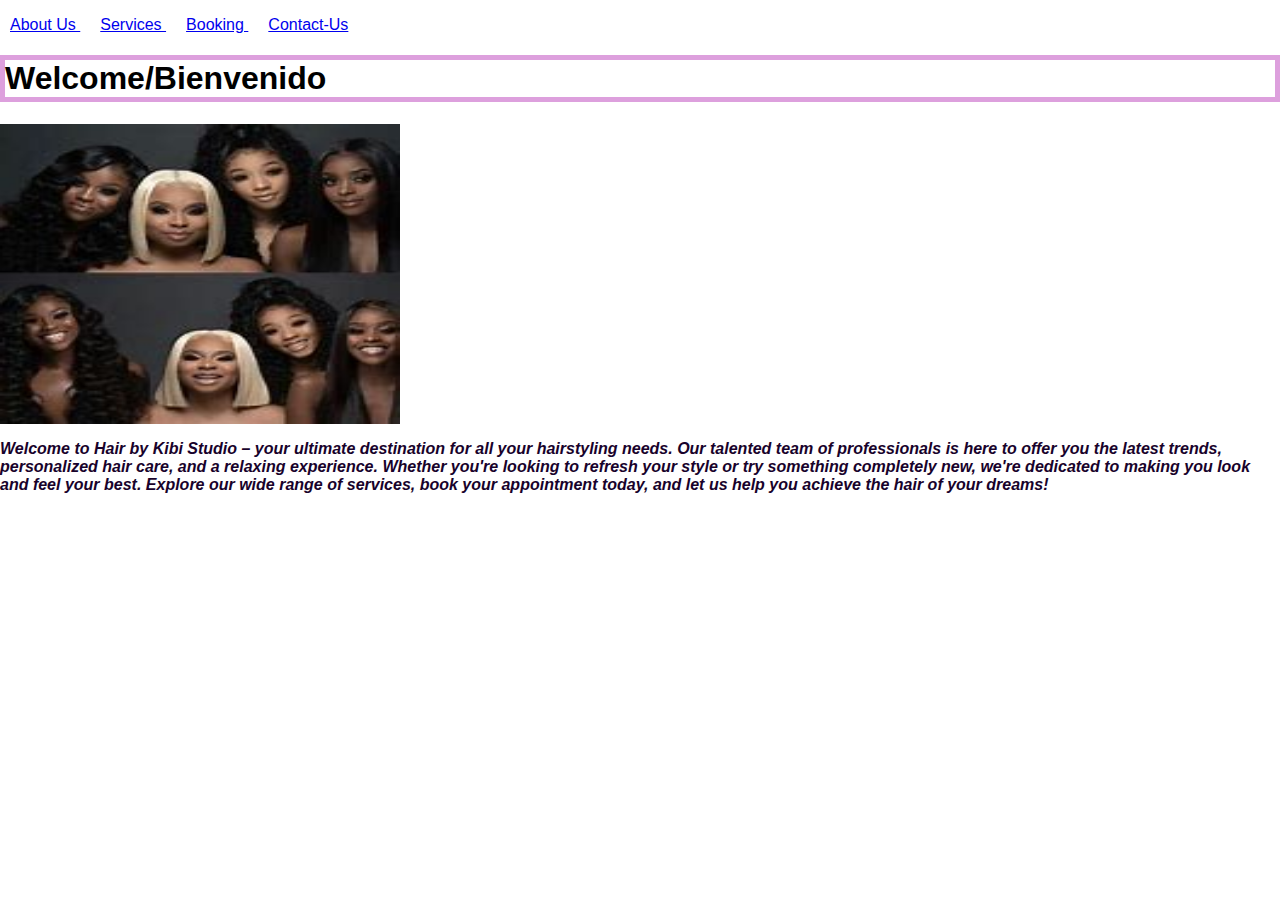
<file: index.html>
<!DOCTYPE html>
<!-- Name: Vimbikai Angel Chikumbirike-->
 <!-- GUI Assignment: Creating First WebPage-->
<!-- Date Created: 9/11/2024-->
<!--Description: This index.html page acts as the home page of Hair By Kibi Studio. It contains navigation bars to the other sites -->
<html lang="en">
  <head>
    <meta charset="utf-8">
    <title>Hair by Kibi Studio- Home</title>
 <link rel="stylesheet" href="index.css"> 
  </head>

      <body>
    
    <nav>
        <ul>
            <li><a href="AboutUs.html"> About Us </a></li>
            <li><a href="Service.html"> Services </a></li>
            <li><a href="Booking.html"> Booking </a></li>
            <li><a href="Contact.html"> Contact-Us</a></li>
        </ul>
    </nav>
		<h1>Welcome/Bienvenido</h1>
		<img src="home page image.jpg" alt="Home Page Dispaly" style="width:400px;height:300px;" title="Welcome to Hair by Kibi" align="center">
	      <p>Welcome to Hair by Kibi Studio – your ultimate destination for all your hairstyling needs. Our talented team of professionals is here to offer you the latest trends, personalized hair care, and a relaxing experience. Whether you're looking to refresh your style or try something completely new, we're dedicated to making you look and feel your best.

            Explore our wide range of services, book your appointment today, and let us help you achieve the hair of your dreams!</p>
		
		
             
             
		
		
	</body>

	<!-- <script src="script.js"></script> -->
</html>
</file>
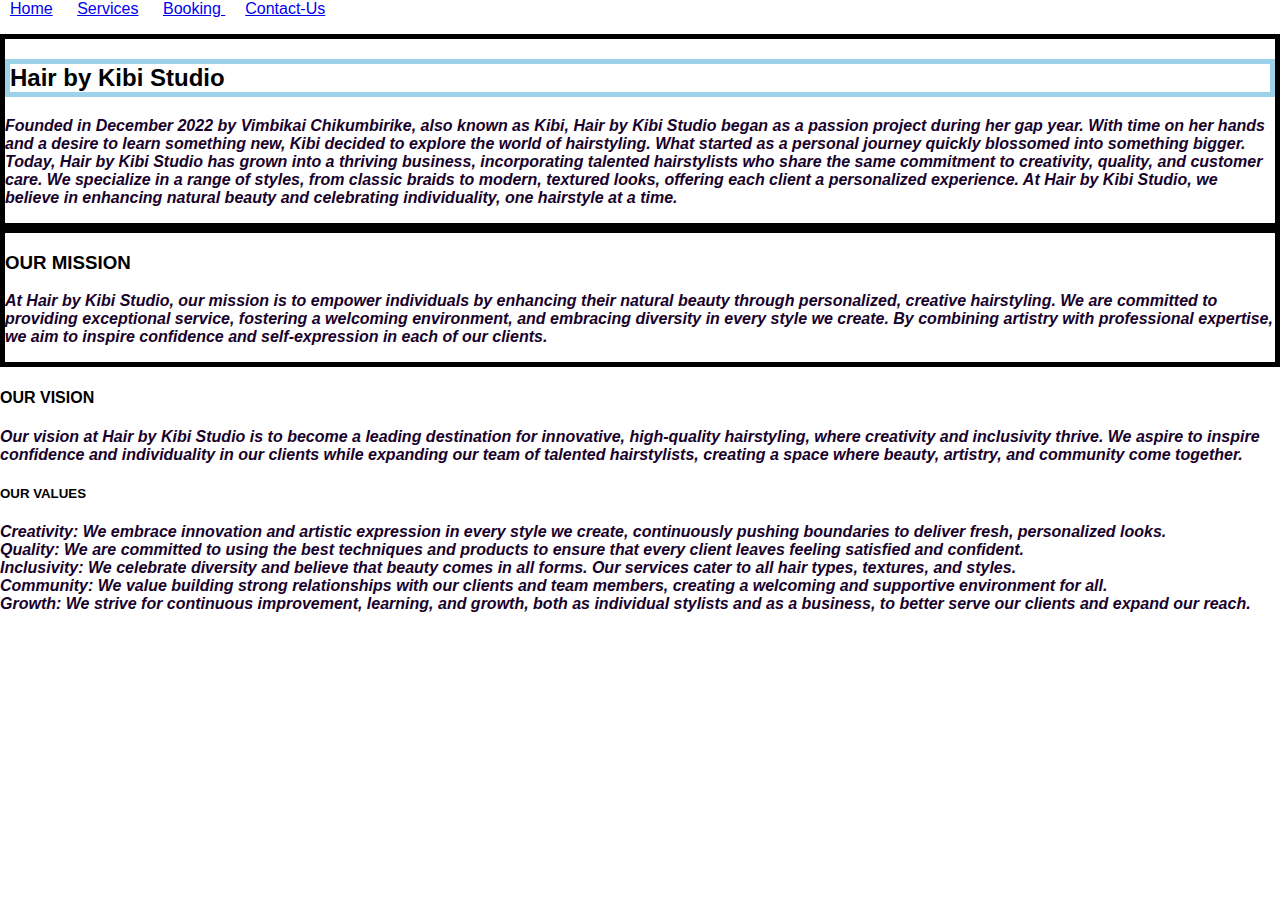
<file: AboutUs.html>
<!-- Name: Vimbikai Angel Chikumbirike-->
 <!-- GUI Assignment: Creating First WebPage-->
<!-- Date Created: 9/11/2024-->
<!--Description: This about page describes the Studio's founder, Mission, Vision and goals. It also links to other web pages -->

<html lang="en">
  <head>
    <meta charset="utf-8">
    <title>Hair by Kibi-About Us</title>
    <link rel="stylesheet" href="index.css"> 
  </head>
  <body>
    <nav>
        <ul>
            <li><a href="index.html"> Home</a></li>
            
            <li><a href="Service.html"> Services</a></li>
            <li><a href="Booking.html"> Booking </a></li>
            <li><a href="Contact.html">Contact-Us</a></li>
            
        </ul>
    </nav>
    <section>
		<h2> Hair by Kibi Studio</h2> 
        <p>Founded in December 2022 by Vimbikai Chikumbirike, also known as Kibi, Hair by Kibi Studio began as a passion project during her gap year. With time on her hands and a desire to learn something new, Kibi decided to explore the world of hairstyling. What started as a personal journey quickly blossomed into something bigger.

            Today, Hair by Kibi Studio has grown into a thriving business, incorporating talented hairstylists who share the same commitment to creativity, quality, and customer care. We specialize in a range of styles, from classic braids to modern, textured looks, offering each client a personalized experience.
            
            At Hair by Kibi Studio, we believe in enhancing natural beauty and celebrating individuality, one hairstyle at a time.</p>

        </section>
        <section>
		<h3>OUR MISSION</h3>
		<p>At Hair by Kibi Studio, our mission is to empower individuals by enhancing
        their natural beauty through personalized, creative hairstyling. We are committed to
        providing exceptional service, fostering a welcoming environment, and embracing diversity
        in every style we create. By combining artistry with professional expertise, 
        we aim to inspire confidence and self-expression in each of our clients.
			 </p>
            </section>
		<h4> OUR VISION </h4>
		<p>Our vision at Hair by Kibi Studio is to become a leading
    destination for innovative, high-quality hairstyling, where 
    creativity and inclusivity thrive. We aspire to inspire confidence and individuality in our clients while expanding our team of talented hairstylists, creating a space where beauty, artistry, and community come together.

        </p>
<h5>OUR VALUES</h5>
<P>Creativity: We embrace innovation and artistic expression in every style we create, continuously pushing boundaries to deliver fresh, personalized looks.
<br>
    Quality: We are committed to using the best techniques and products to ensure that every client leaves feeling satisfied and confident.
    <br> 
    Inclusivity: We celebrate diversity and believe that beauty comes in all forms. Our services cater to all hair types, textures, and styles.
    <br>
    Community: We value building strong relationships with our clients and team members, creating a welcoming and supportive environment for all.
    <br>
    Growth: We strive for continuous improvement, learning, and growth, both as individual stylists and as a business, to better serve our clients and expand our reach.</P>
	</body>
	<!-- <script src="script.js"></script> -->
</html>
</file>
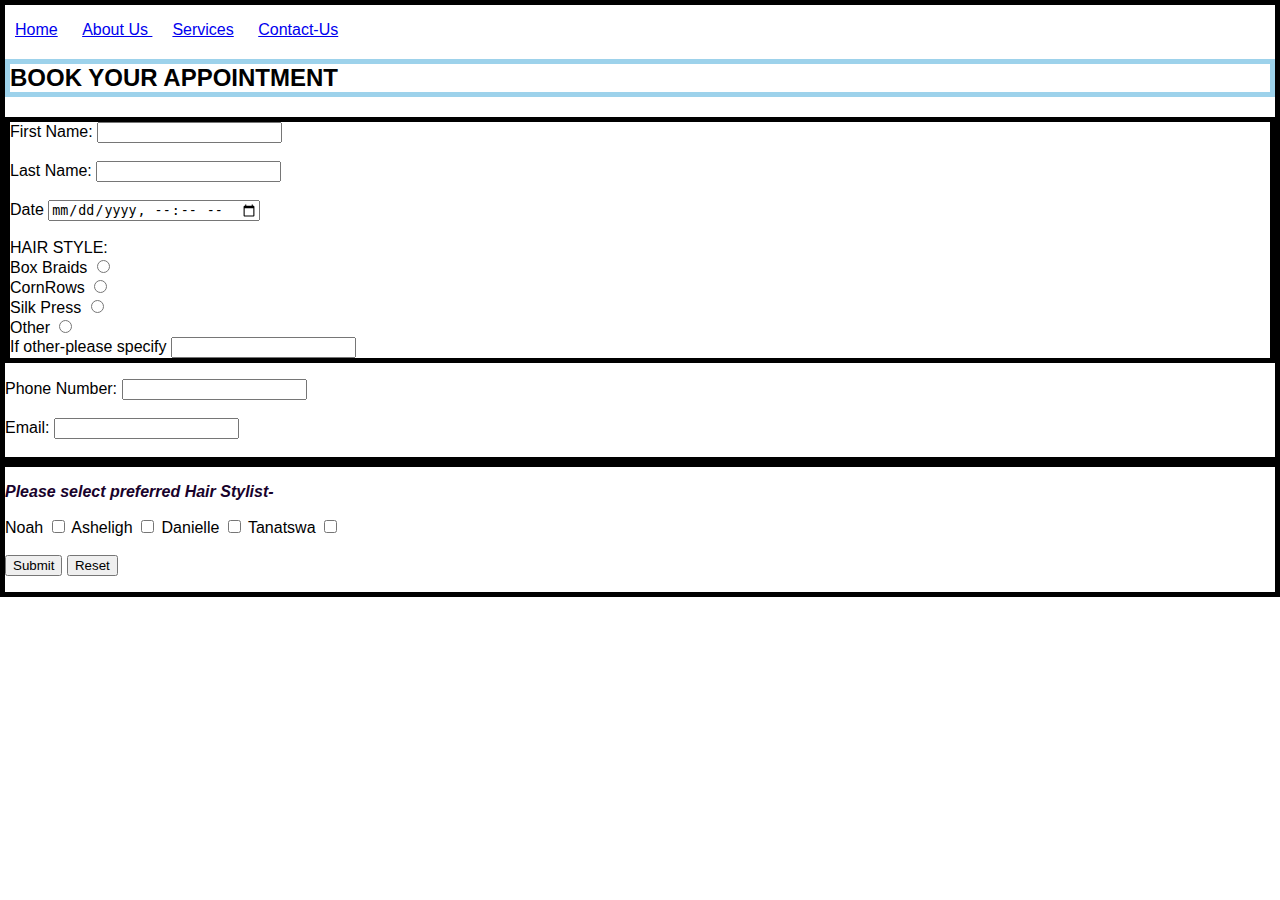
<file: Booking.html>
<!-- Name: Vimbikai Angel Chikumbirike-->
 <!-- GUI Assignment: Creating First WebPage-->
<!-- Date Created: 9/11/2024-->
<!--Description: This booking.html page gives customers the ability to book an appointment online through usage of forms and and html input types.Allows them to fill the required fields before submitting request.
It contains navigation bars to the other sites -->

<html lang="en">
  <head>
    <meta charset="utf-8">
    <title>Hair by Kibi-Booking</title>
    <link rel="stylesheet" href="index.css"> 
  </head>
  <body>
    <section>
        <nav>
            <ul>
                <li><a href="index.html"> Home</a></li>
                <li><a href="AboutUs.html"> About Us </a></li>
                <li><a href="Service.html"> Services</a></li>
                
                <li><a href="Contact.html">Contact-Us</a></li>
                
            </ul>
        </nav>
        <h2>BOOK YOUR APPOINTMENT</h2>
		<form action="Book" method="post">
            <section>
                <label for="First name"> First Name:</label>
                <input type="text" id="name" name="First Name" required> <br><br>
                <label for="Last name"> Last Name:</label>
                <input type="text" id="name" name="Last Name" required><br><br> 
                <label for="Date" title="We will let you know if the date you picked is available"> Date </label>
                <input type="datetime-local" id="Date" name="date" required><br><br
                <form>
                <label for="Hairstyle"> HAIR STYLE: </label><br>
                <label for="BoxBraids">Box Braids</label>
                <input type="radio" id="Box Braids" name="Hairstyle" value="Box Braids"><br>
                <label for="CornRows">CornRows</label>
                <input type="radio" id="cornrows" name="Hairstyle" value="Cornrows"><br>
                <label for="SilkPress">Silk Press</label>
                <input type="radio" id="silk press" name="Hairstyle" value="Silk Press"><br>
                <label for="Other">Other</label>
                <input type="radio" id="other" name="other" value="Other"><br>
                <label for="IfOther">If other-please specify</label>
                <input type="text" name="Other" id="Other">
                </section>
            </form>
                <label for="Phone number"> Phone Number:</label>
                <input type="number" id="number" name="Phone"required> <br><br>
                <label for="Email"> Email:</label>
                <input type="email" name="email" id="email"><br><br>
                
    
                
            </section>
        </form>
        <section>
            <form action="book" method="post">
                <p>Please select preferred Hair Stylist- </p>
                <label for="Noah">Noah</label>
                <input type="checkbox" id="Name" name="Noah" value="Noah" >
                <label for="Ashleigh">Asheligh </label>
                <input type="checkbox" id="Name" name="Ashleigh" value="Ashleigh" >
                <label for="Danielle">Danielle</label>
                <input type="checkbox" id="Name" name="Danielle" value="Danielle" >
                <label for="Tanatswa">Tanatswa</label>
                <input type="checkbox" id="Name" name="Tanatswa" value="Tanatswa" >
                <br><br>
                <input type="submit" name="submit" id="submit">
              
                <input type="reset" name="reset" id="reset"> 
            </form>
        </section>

        
		
	</body>
	
</html>
</file>
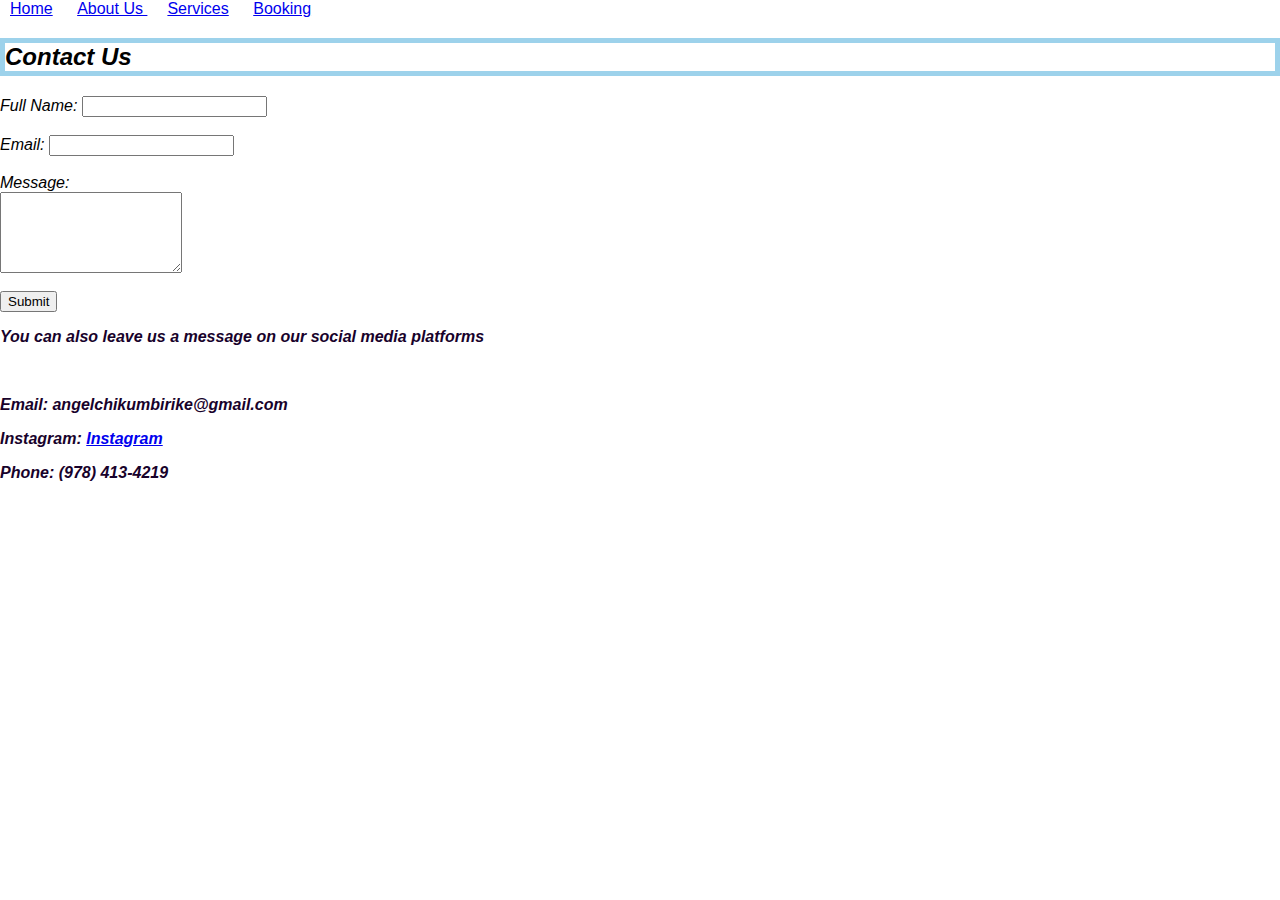
<file: Contact.html>
<!-- Name: Vimbikai Angel Chikumbirike-->
 <!-- GUI Assignment: Creating First WebPage-->
<!-- Date Created: 9/11/2024-->
<!--Description: This page allows a client to contact us without necessarily booking an appointment.
It also shows them our social media and contact information. It contains navigation bars to the other sites -->
<html lang="en">
  <head>
    <meta charset="utf-8">
    <title>Contact-Us</title>
     <link rel="stylesheet" href="index.css"> 
  </head>
  <body>
    <nav>
        <ul>
            <li><a href="index.html"> Home</a></li>
            <li><a href="AboutUs.html"> About Us </a></li>
            <li><a href="Service.html"> Services</a></li>
            <li><a href="Booking.html"> Booking </a></li>
            
        </ul>
    </nav>
    <address>
        <h2>Contact Us</h2>
    <form action="/submit_contact" method="POST">
        <label for="name">Full Name:</label>
        <input type="text" id="name" name="name" required><br><br>

        <label for="email">Email:</label>
        <input type="email" id="email" name="email" required><br><br>

        <label for="message">Message:</label><br>
        <textarea id="message" name="message" rows="5" required></textarea><br><br>

        <button type="submit">Submit</button>
    </form>
</body>
<p> You can also leave us a message on our social media platforms</p>
<br>
<p> <label for ="email"> Email:</label> angelchikumbirike@gmail.com</p>
<p> <label for ="instagram"> Instagram:</label> <a href="https://www.instagram.com/angel.glamadventures/?igsh=MWt6eWljaDYxbXF2eQ%25253D%25253D&utm_source=qr"> Instagram </a></p>
    <p> <label for="Phone"> Phone:</label> (978) 413-4219</p>
</address>
		
	</body>
	
</html>
</file>
<file: index.css>
body {
    font-family: Arial, sans-serif;
    margin: 0;
    padding: 0;
    /* background-color: #948585; */
    background-image: url("C:\Users\angel\Documents\HairByKibi\192C5B9A-BE79-4CDE-9E70-F13F57AD31E4.JPG");
}

header {
    background-color: #333;
    color: #fff;
    padding: 20px 0;
    text-align: center;
}

header h1 {
    margin: 0;
    border: 5px solid black;
}

nav ul {
    list-style: none;
    padding: 0;
}

nav ul li {
    display: inline;
    margin: 0 10px;
}

p{
    color: rgb(24, 2, 43);
    font-style: italic;
    font-weight: bolder;
}
table{
    color: rgb(4, 8, 71);
    border: double;
}
h2{
    border: 5px solid rgb(157, 210, 235);
}
h1{
    border:5px solid plum ;
}
section{
    border: 5px solid;
}
</file>
